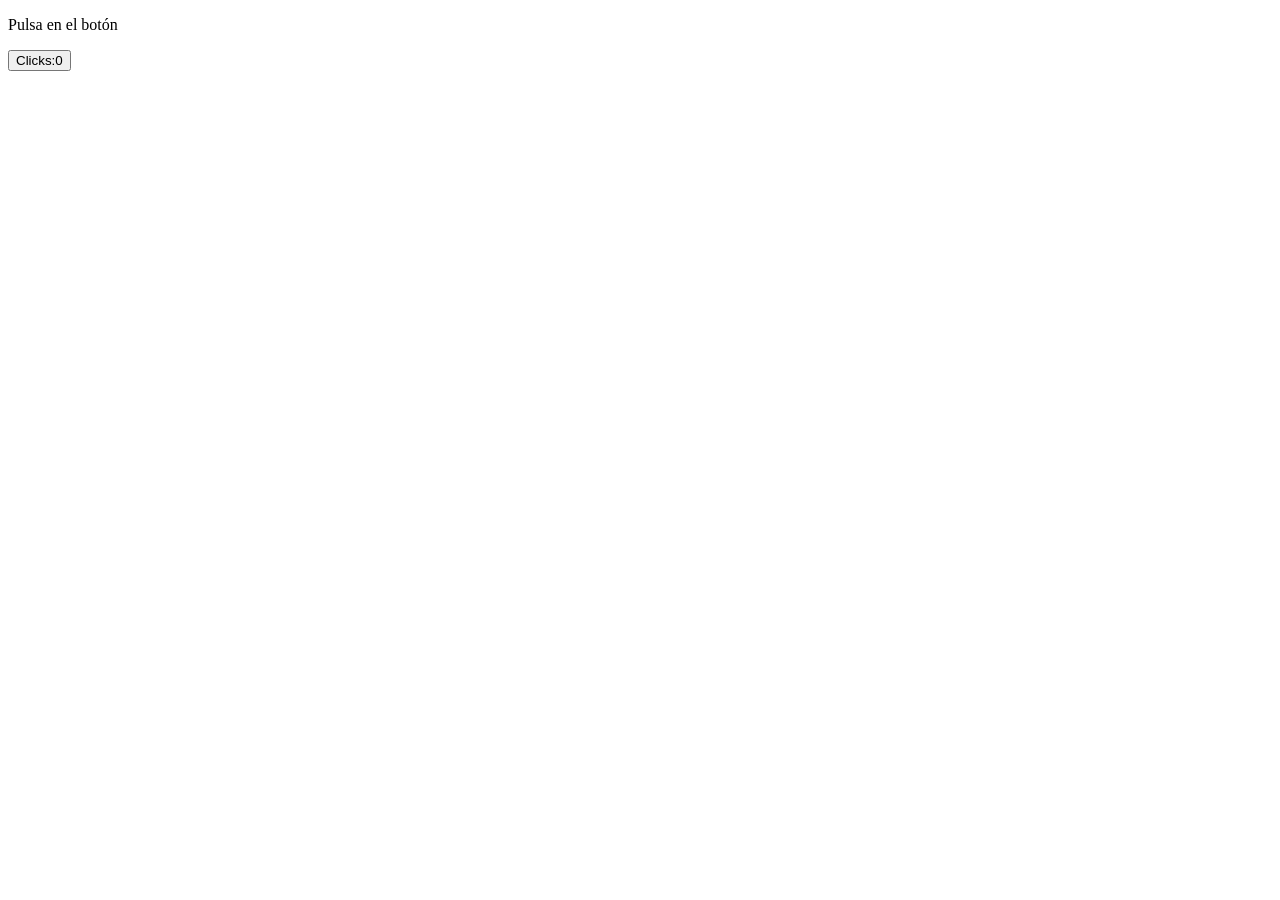
<file: ContadorClicks/index.html>
<!DOCTYPE html>
<html lang="es">
<head>
    <meta charset="UTF-8">
    <meta name="viewport" content="width=device-width, initial-scale=1.0">
    <title>Document</title>
    <script src="js/miscript.js"></script>
</head>
<body>
    <p>Pulsa en el botón</p>
    <button id="contadorBtn">Clicks:0</button>
</body>
</html>
</file>
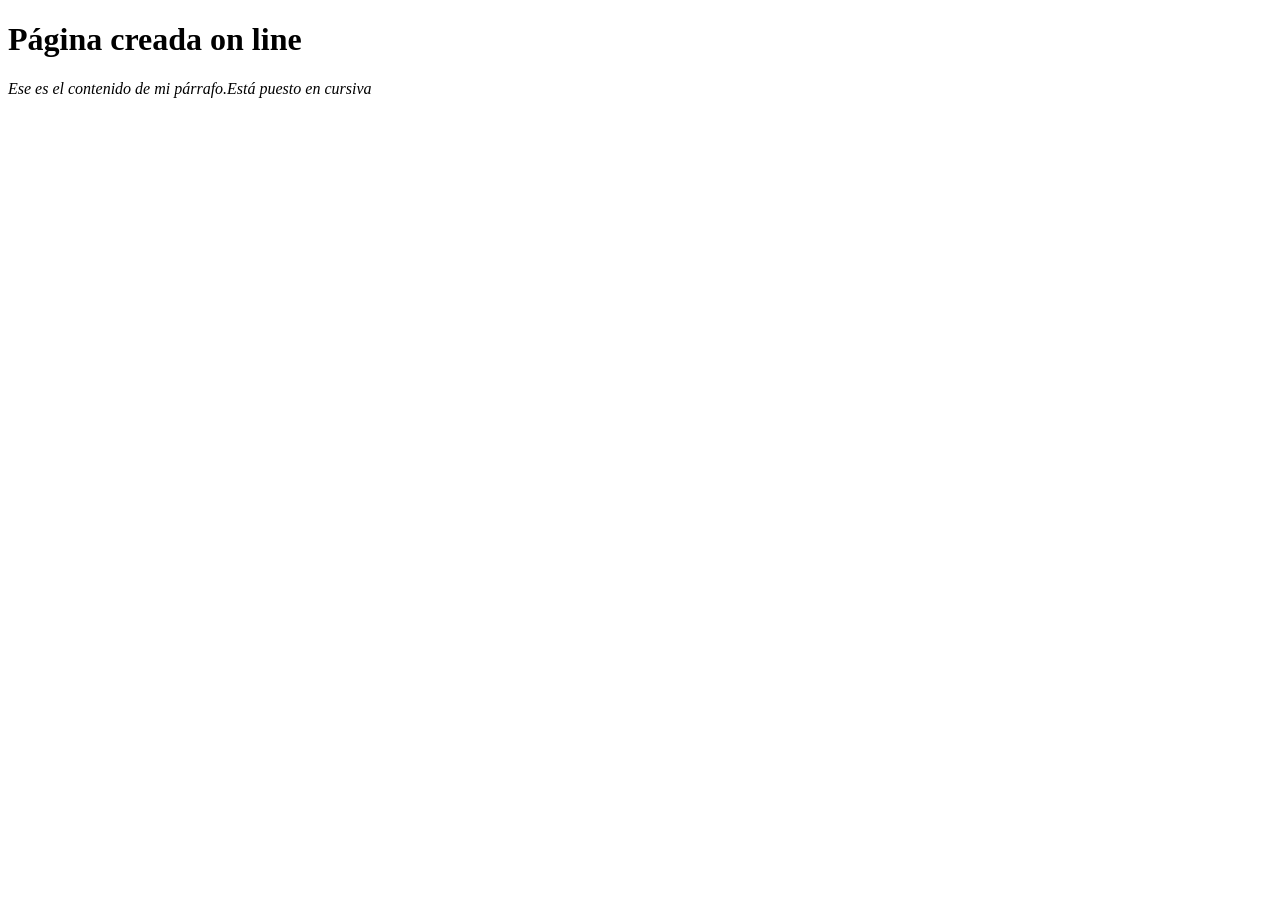
<file: CrearAñadirNodos/index.html>
<!DOCTYPE html>
<html lang="es">
<head>
    <meta charset="UTF-8">
    <meta name="viewport" content="width=device-width, initial-scale=1.0">
    <title>Crear y añadir  Nodo</title>
    <script src="js/miscript.js"></script>
    
</head>
<body>
    
</body>
</html>
</file>
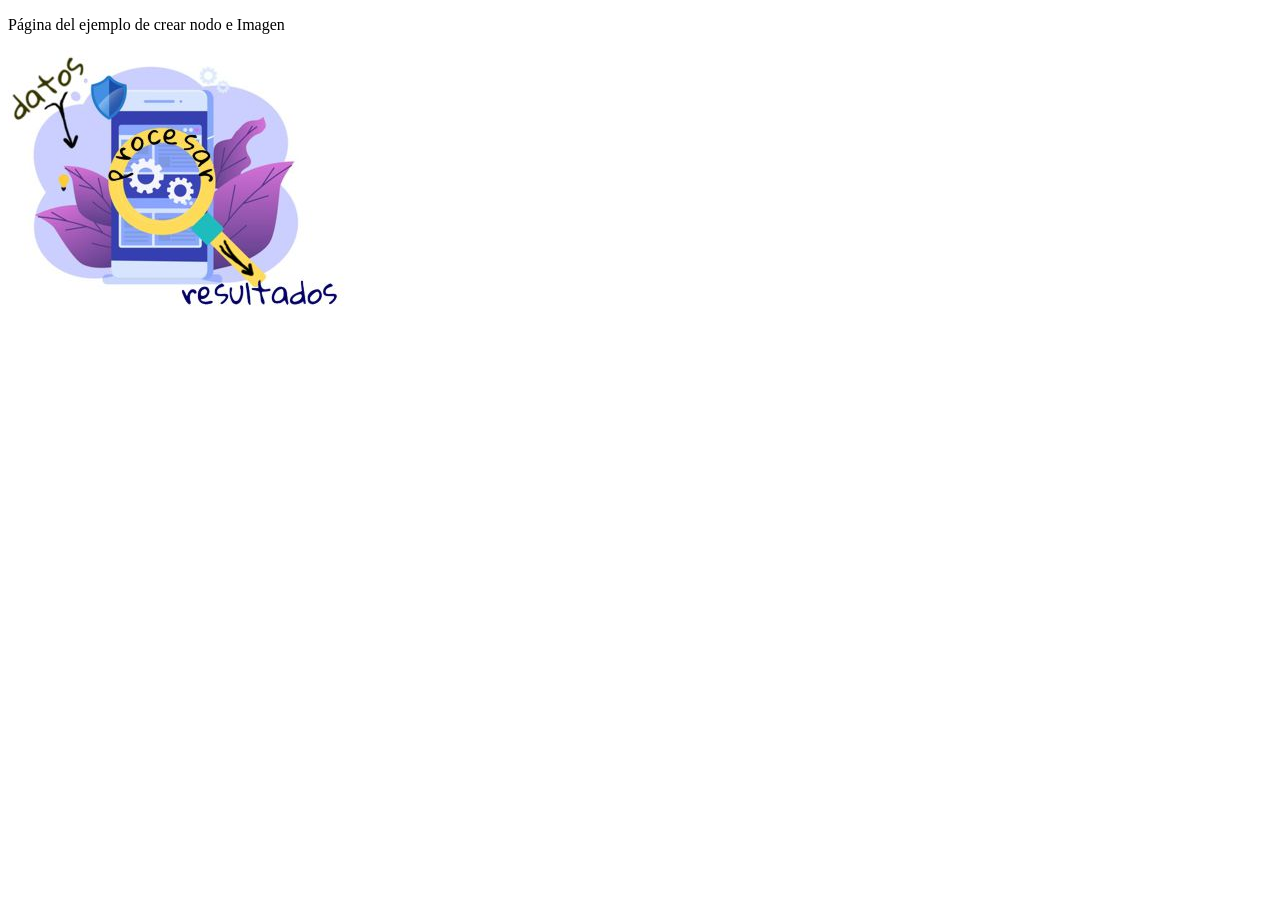
<file: CrearNodoImagen/index.html>
<!DOCTYPE html>
<html lang="en">
<head>
    <meta charset="UTF-8">
    <meta name="viewport" content="width=device-width, initial-scale=1.0">
    <title>Crear nodo imagen</title>
    <script src="js/miscript.js"></script>
</head>
<body>
    <p>Página del ejemplo de crear nodo e Imagen</p>
    <div id="imagen"></div>
</body>
</html>
</file>
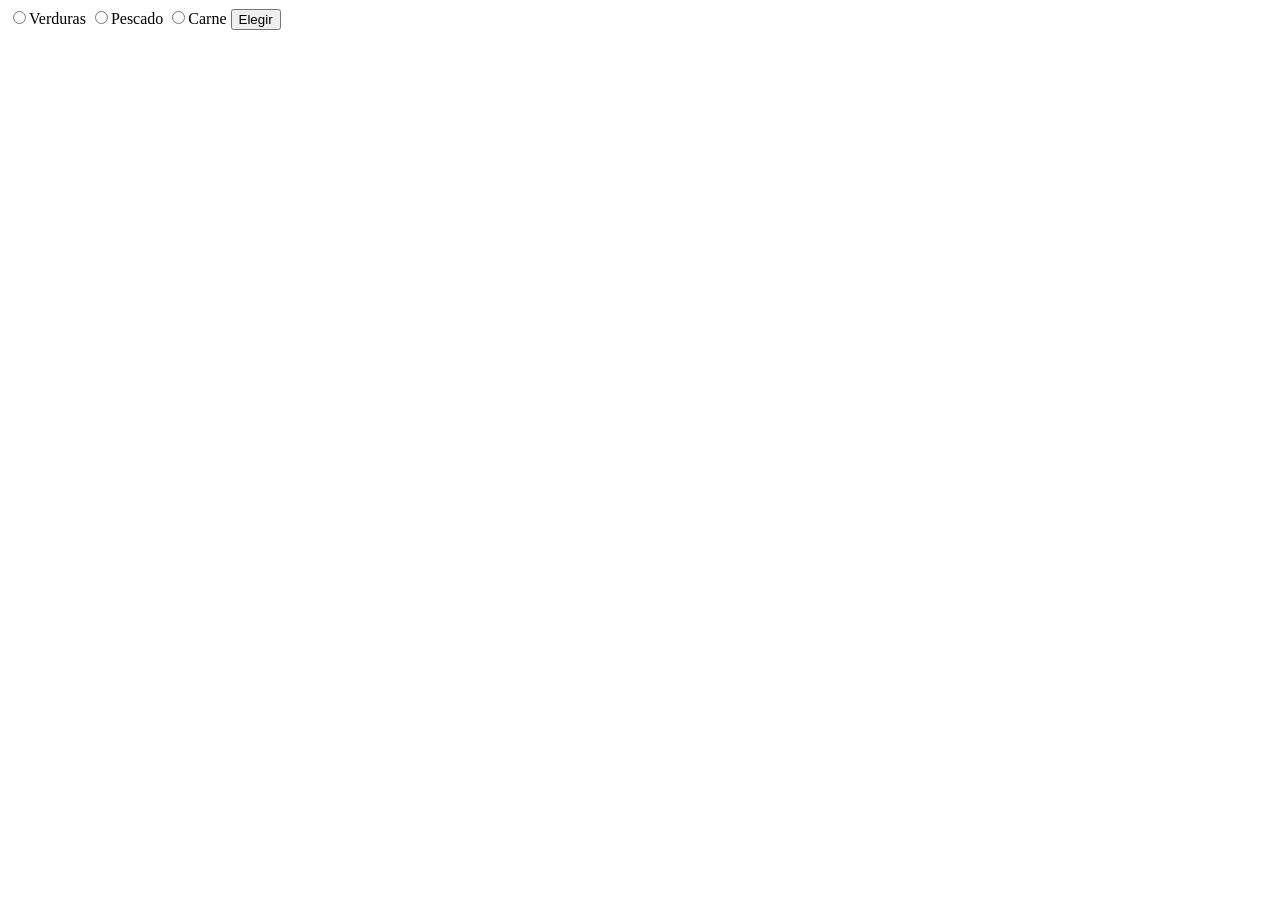
<file: ElementosName/index.html>
<!DOCTYPE html>
<html lang="en">
<head>
    <meta charset="UTF-8">
    <meta name="viewport" content="width=device-width, initial-scale=1.0">
    <title>Elementos name</title>
    <script src="js/miscript.js"></script>
</head>
<body>
    <form id="formulario">
         <input type="radio"name="menu"value="Verdura">Verduras
        <input type="radio"name="menu"value="Pescado">Pescado  
        <input type="radio"name="menu"value="Carne">Carne
        <button id="enviar">Elegir</button>
    </form>
</body>
</html>
</file>
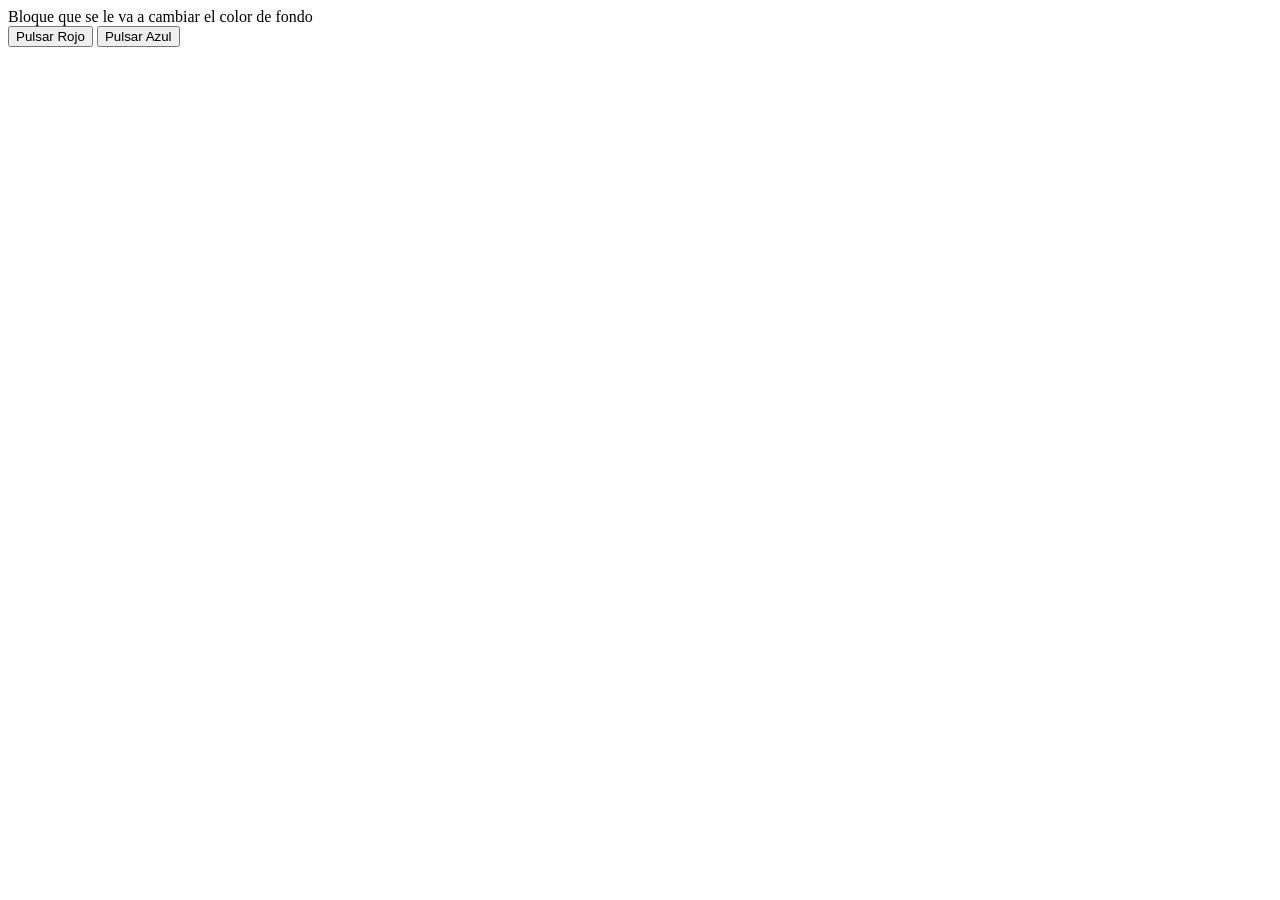
<file: LocalizarObjetoAsignarEvento/index.html>
<!DOCTYPE html>
<html lang="es">
<head>
    <meta charset="UTF-8">
    <meta name="viewport" content="width=device-width, initial-scale=1.0">
    <title>Localizar objeto y asignar evento</title>
</head>
<body>
    <div id="destino">
        Bloque que se le va a cambiar el color de fondo
    </div>
    <div id="botones">
        <button id="rojo">Pulsar Rojo </button>
        <button id="azul">Pulsar Azul</button>

    </div>
</body>
</html>
</file>
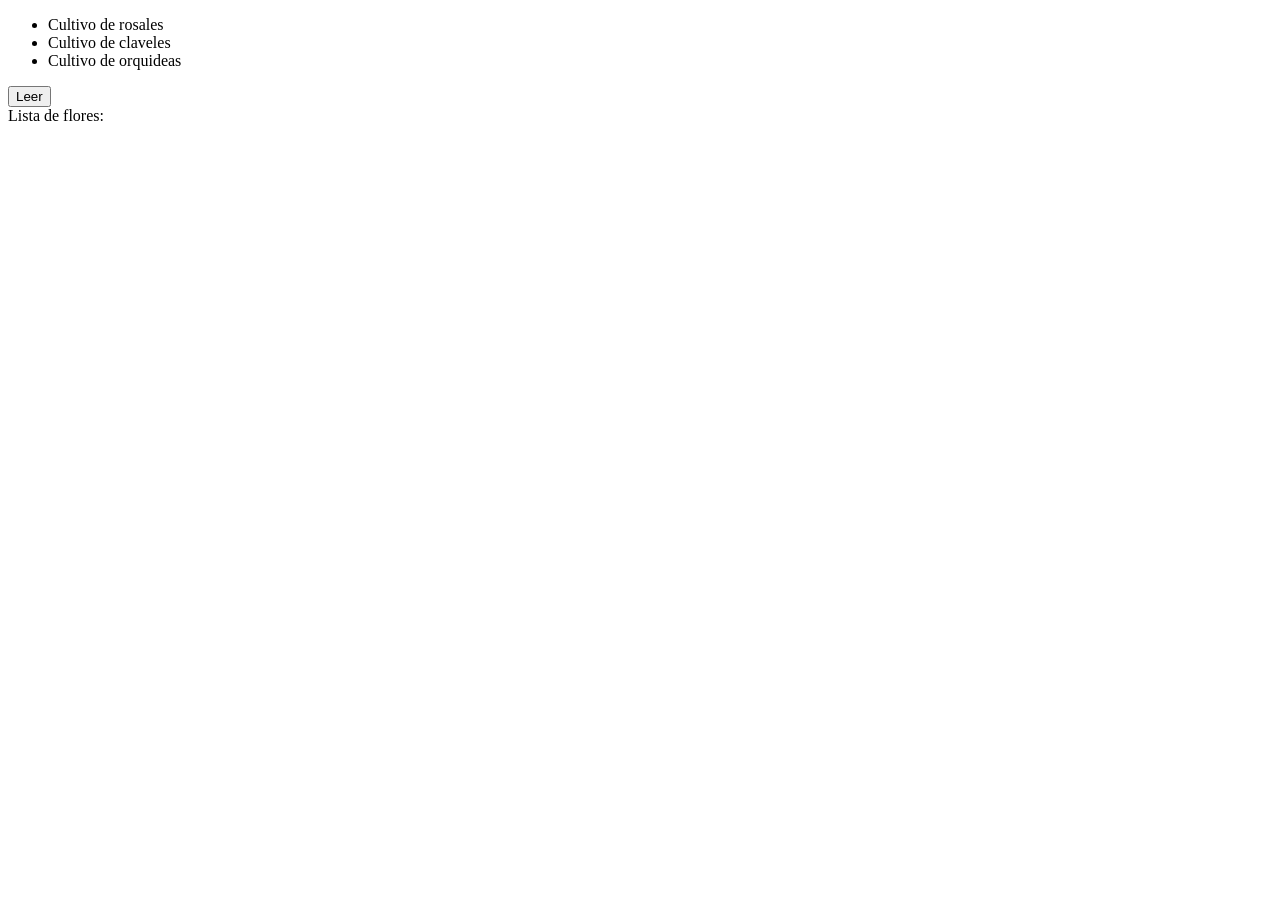
<file: SeleccionarPorClases/index.html>
<!DOCTYPE html>
<html lang="en">
<head>
    <meta charset="UTF-8">
    <meta name="viewport" content="width=device-width, initial-scale=1.0">
    <title>Selectores por clases</title>
    <script src="js/miscript.js"></script>
</head>
<body>
    <ul id="flores">
        <li class="item">Cultivo de rosales</li>
        <li class="item">Cultivo de claveles</li>
        <li class="item">Cultivo de orquideas</li>
    </ul>
    <button id="btn">Leer</button>
    <div>Lista de flores:</div>
    <br>
    <div id="resultado"></div>
</body>
</html>
</file>
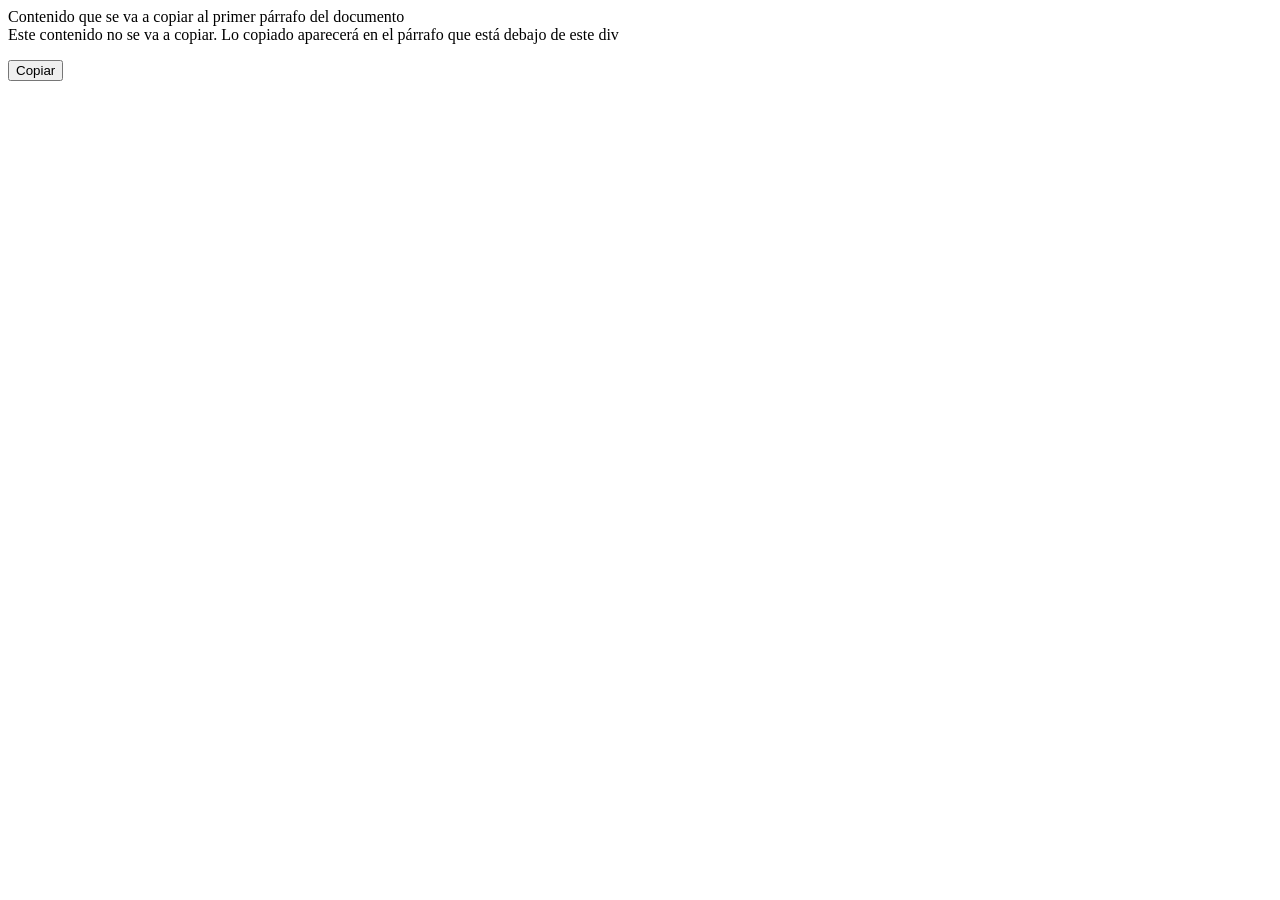
<file: SelectorCSS/index.html>
<!DOCTYPE html>
<html lang="en">
<head>
    <meta charset="UTF-8">
    <meta name="viewport" content="width=device-width, initial-scale=1.0">
    <title>SelectorCSS</title>
    <script src="js/miscript.js"></script>
</head>
<body>
    <div class="texto">
        Contenido que se va a copiar al primer párrafo del documento
    </div>
    <div class="texto">
        Este contenido no se va a copiar.
        Lo copiado aparecerá en el párrafo que está debajo de este div

    </div>
    <p>
        <button id="copiar">Copiar</button>
    </p>
</body>
</html>
</file>
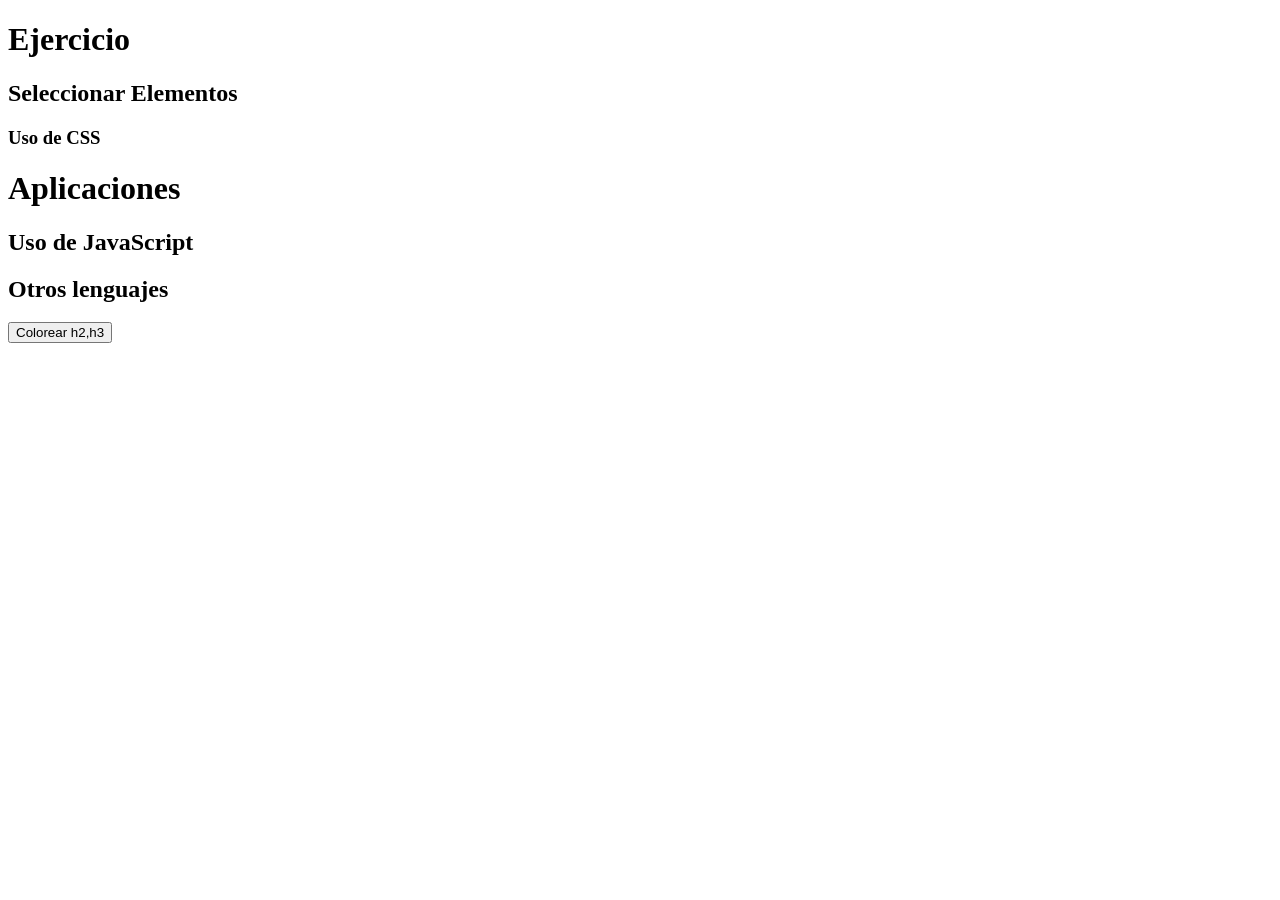
<file: SelectorCssGlobal/index.html>
<!DOCTYPE html>
<html lang="en">
<head>
    <meta charset="UTF-8">
    <meta name="viewport" content="width=device-width, initial-scale=1.0">
    <title>Selector CSS global</title>
    <script src="js/miscript.js"></script>
</head>
<body>
    <h1>Ejercicio</h1>
    <h2>Seleccionar Elementos</h2>
    <h3>Uso de CSS</h3>
    <h1>Aplicaciones</h1>
    <h2>Uso de JavaScript</h2>
    <h2>Otros lenguajes</h2>
    <p></p>
    <p><button id="btn">Colorear h2,h3</button></p>
</body>
</html>
</file>
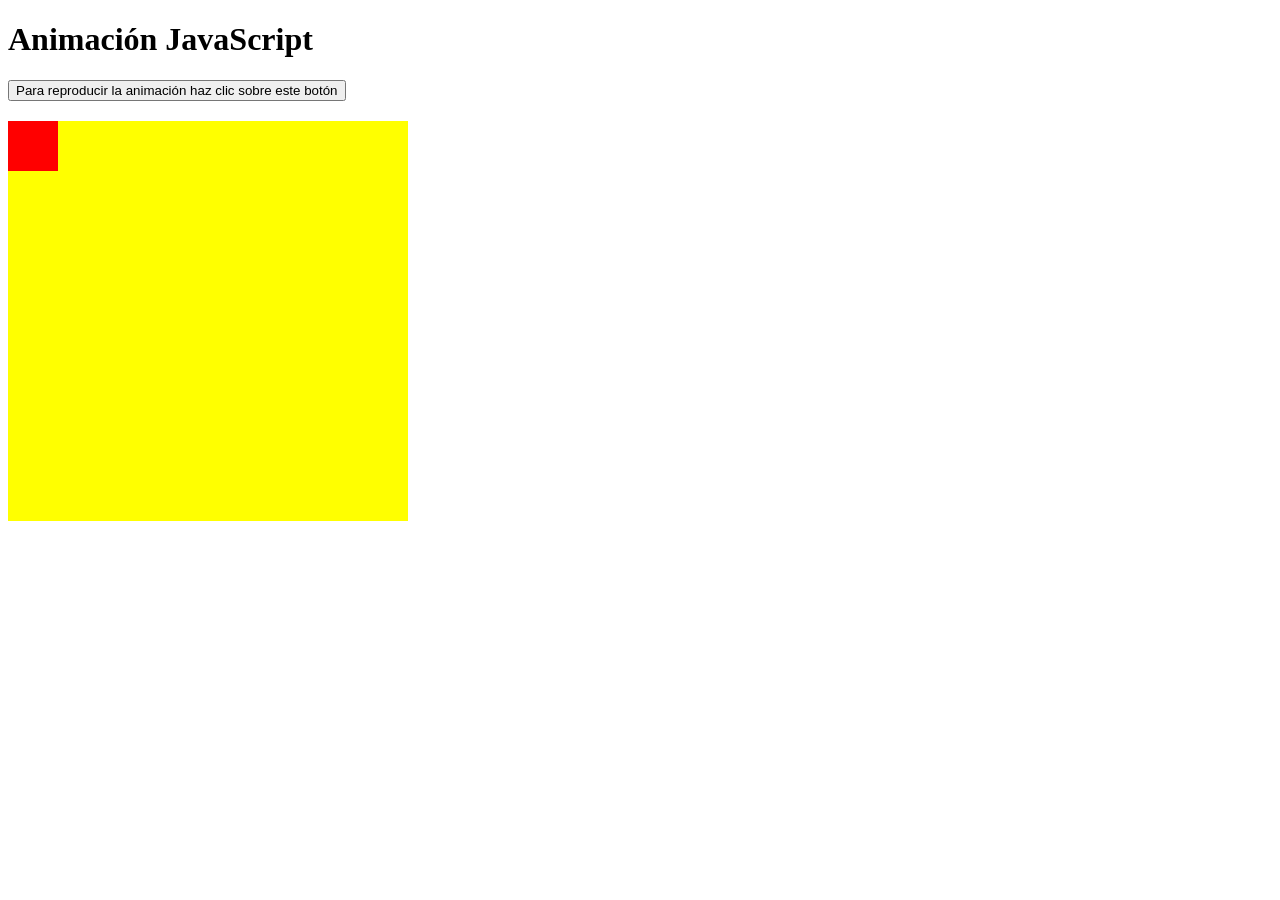
<file: EjerciciosDOM/Cuadroanimado/index.html>
<!DOCTYPE html>
<html lang="es">
<head>
	<meta charset="utf-8">
	<title>Animaciones usando DOM</title>
	<link rel="stylesheet"  href="css/estilos.css">
	<script src="js/script.js"></script>
</head>

<body>

	<h1>Animación JavaScript</h1>

	<button id="boton">Para reproducir la animación haz clic sobre este botón</button>
	
	<div id ="contenedor">
	    <div id ="animar"> </div>
	</div>

</body>
</html>
</file>
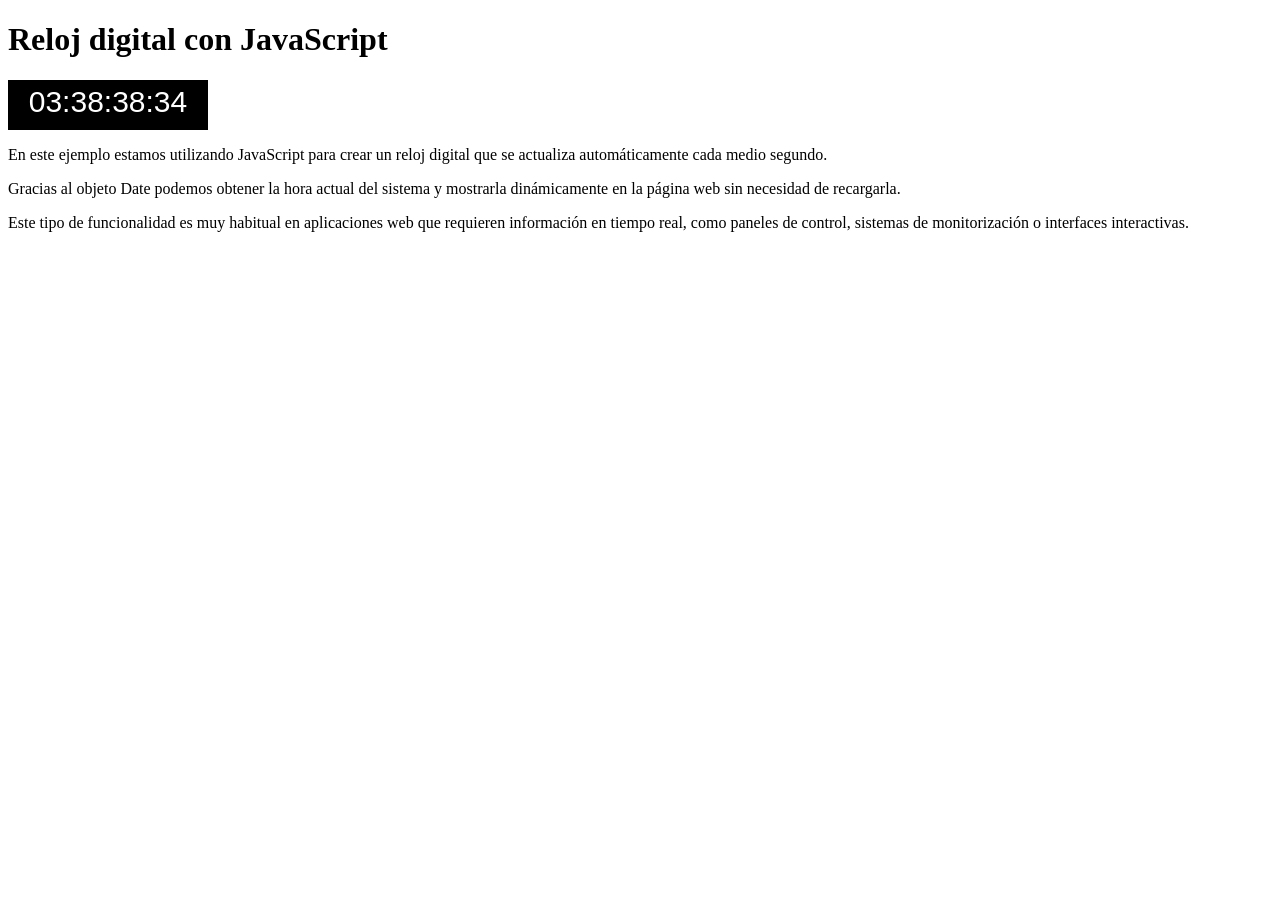
<file: EjerciciosDOM/reloj/relojDigital.html>
<!DOCTYPE html>
<html lang="es">
<head>
	<meta charset="utf-8">
	<meta name="viewport" content="width=device-width, initial-scale=1.0">
	<link rel="stylesheet" href="css/reloj.css">
	<script src="js/reloj.js"></script>
	<title>Reloj digital</title>
</head>
<body>
	<h1>Reloj digital con JavaScript</h1>

	<div id="reloj">
			
	</div>

	<p>
		En este ejemplo estamos utilizando JavaScript para crear un reloj digital que se actualiza automáticamente cada medio segundo. 
	</p>
	<p>
		Gracias al objeto Date podemos obtener la hora actual del sistema y mostrarla dinámicamente en la página web sin necesidad de recargarla. 
	</p>
	<p>
		Este tipo de funcionalidad es muy habitual en aplicaciones web que requieren información en tiempo real, como paneles de control, sistemas de monitorización o interfaces interactivas.
	</p>

</body>
</html>
</file>
<file: EjerciciosDOM/Cuadroanimado/css/estilos.css>
#contenedor {
    width: 400px;
    height: 400px;
    position: relative;
    background: yellow;
    margin-top: 20px;
}

/* Elemento a animar */
#animar {
   	width: 50px;
    height: 50px;
    position: relative;
    background-color: red;
}
</file>
<file: EjerciciosDOM/reloj/css/reloj.css>
#reloj{
	font-family: Verdana, Geneva, Tahoma, sans-serif;
	width: 200px;
	height: 40px;
	padding: 5px 0px;
	background: black;
	color:white;
	font-size:30px;
	text-align: center;
}
</file>
